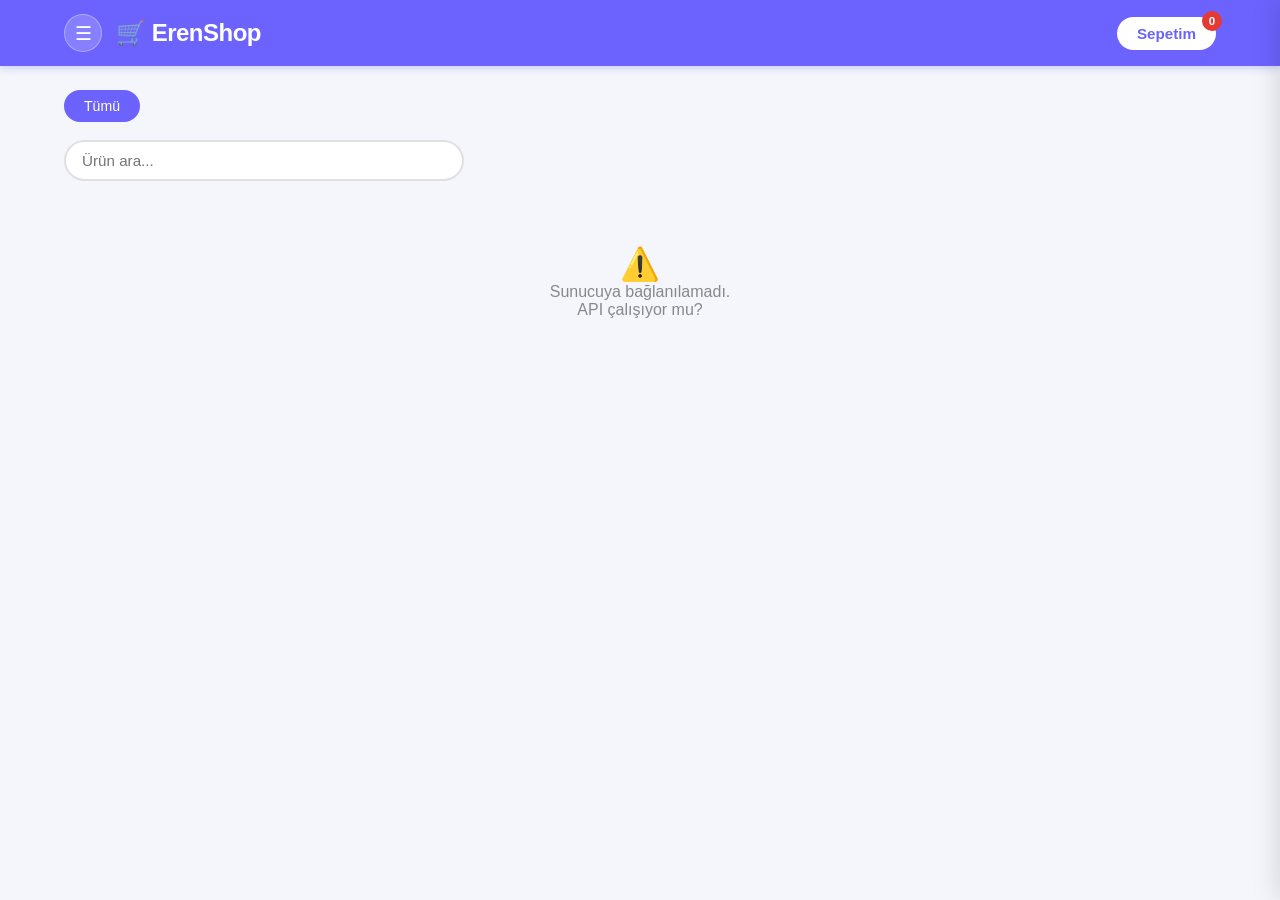
<file: frontend/index.html>
<!DOCTYPE html>
<html lang="tr">
<head>
  <meta charset="UTF-8" />
  <meta name="viewport" content="width=device-width, initial-scale=1.0" />
  <title>ErenShop</title>
  <link rel="stylesheet" href="style.css?v=2" />
</head>
<body>

  <!-- ========== HEADER ========== -->
  <header class="header">
    <div class="header-inner">
      <button class="menu-toggle" id="menuToggle" title="Menü">☰</button>
      <div class="logo">🛒 ErenShop</div>
      <button class="cart-btn" id="cartToggleBtn" style="margin-left:auto;">
        Sepetim
        <span class="cart-badge" id="cartBadge">0</span>
      </button>
    </div>
  </header>

  <!-- ========== SOL SIDEBAR ========== -->
  <aside class="side-nav" id="sideNav">
    <div class="side-nav-header">
      <span>Menü</span>
      <button class="side-nav-close" id="menuClose" title="Kapat">✕</button>
    </div>
    <div class="side-nav-body">
      <div class="nav-section">
        <label class="nav-label">Kullanıcı</label>
        <div class="user-tag-side" id="userTag">⏳ Yükleniyor...</div>
      </div>
      <div class="nav-section">
        <label class="nav-label">Sayfalar</label>
        <a href="/frontend/index.html" class="nav-link active">🛒 Mağaza</a>
        <a href="/frontend/training.html" class="nav-link">🎓 Eğitim</a>
        <a href="/frontend/docs.html" class="nav-link">📖 Dokümanlar</a>
        <a href="/docs" target="_blank" class="nav-link">📋 Swagger API</a>
      </div>
    </div>
  </aside>
  <div class="side-nav-overlay" id="sideNavOverlay"></div>

  <!-- ========== ANA İÇERİK ========== -->
  <main class="main">

    <!-- Kategori Filtreleri -->
    <section class="categories" id="categoriesBar">
      <button class="cat-btn active" data-id="0">Tümü</button>
      <!-- Kategoriler JS ile doldurulacak -->
    </section>

    <!-- Arama Kutusu -->
    <div class="search-bar">
      <input
        type="text"
        id="searchInput"
        placeholder="Ürün ara..."
        autocomplete="off"
      />
    </div>

    <!-- Ürün Grid -->
    <section class="products-grid" id="productsGrid">
      <!-- Ürünler JS ile doldurulacak -->
    </section>

  </main>

  <!-- ========== SEPET SIDEBAR ========== -->
  <div class="overlay" id="overlay"></div>

  <aside class="cart-sidebar" id="cartSidebar">
    <div class="cart-header">
      <h2>Sepetim</h2>
      <button class="close-btn" id="closeSidebarBtn">✕</button>
    </div>

    <div class="cart-items" id="cartItems">
      <!-- Sepet ürünleri JS ile doldurulacak -->
    </div>

    <div class="cart-footer">
      <div class="cart-total">
        Toplam: <strong id="cartTotal">₺0.00</strong>
      </div>
      <button class="order-btn" id="orderBtn">Siparişi Tamamla</button>
    </div>
  </aside>

  <!-- ========== TOAST BİLDİRİM ========== -->
  <div class="toast" id="toast"></div>

  <!-- ========== SİPARİŞ BAŞARILI MODAL ========== -->
  <div class="modal-overlay" id="modalOverlay">
    <div class="modal">
      <div class="modal-icon">✅</div>
      <h2>Sipariş Verildi!</h2>
      <p id="modalOrderNo"></p>
      <button class="modal-btn" id="modalCloseBtn">Tamam</button>
    </div>
  </div>

  <script src="app.js?v=2"></script>
</body>
</html>
</file>
<file: frontend/style.css>
/* ============================================================
   ErenShop Frontend - style.css
   ============================================================ */

*, *::before, *::after {
  box-sizing: border-box;
  margin: 0;
  padding: 0;
}

:root {
  --primary: #6c63ff;
  --primary-dark: #574fd6;
  --danger: #e53935;
  --success: #43a047;
  --bg: #f4f6fb;
  --card-bg: #ffffff;
  --text: #2d2d2d;
  --text-light: #888;
  --border: #e0e0e0;
  --shadow: 0 2px 12px rgba(0,0,0,0.08);
  --radius: 12px;
}

body {
  font-family: 'Segoe UI', sans-serif;
  background: var(--bg);
  color: var(--text);
  min-height: 100vh;
}

/* ── HEADER ── */
.header {
  background: var(--primary);
  color: #fff;
  position: sticky;
  top: 0;
  z-index: 100;
  box-shadow: 0 2px 8px rgba(108,99,255,0.3);
}

.header-inner {
  max-width: 1200px;
  margin: 0 auto;
  padding: 14px 24px;
  display: flex;
  align-items: center;
  justify-content: space-between;
}

.logo {
  font-size: 1.5rem;
  font-weight: 700;
  letter-spacing: -0.5px;
}

.user-tag {
  background: rgba(255,255,255,0.18);
  border: 1px solid rgba(255,255,255,0.35);
  border-radius: 20px;
  padding: 5px 14px;
  font-size: 0.85rem;
  font-weight: 500;
  color: #fff;
  margin-left: auto;
  margin-right: 12px;
  white-space: nowrap;
}

.docs-btn {
  background: rgba(255,255,255,0.15);
  border: 1px solid rgba(255,255,255,0.35);
  border-radius: 20px;
  padding: 5px 14px;
  font-size: 0.85rem;
  color: #fff;
  text-decoration: none;
  margin-right: 12px;
  white-space: nowrap;
  transition: background 0.2s;
}
.docs-btn:hover { background: rgba(255,255,255,0.28); }

.cart-btn {
  position: relative;
  background: #fff;
  color: var(--primary);
  border: none;
  border-radius: 24px;
  padding: 8px 20px;
  font-size: 0.95rem;
  font-weight: 600;
  cursor: pointer;
  transition: transform 0.15s, box-shadow 0.15s;
}

.cart-btn:hover {
  transform: translateY(-1px);
  box-shadow: 0 4px 12px rgba(0,0,0,0.15);
}

.cart-badge {
  position: absolute;
  top: -6px;
  right: -6px;
  background: var(--danger);
  color: #fff;
  font-size: 0.72rem;
  font-weight: 700;
  width: 20px;
  height: 20px;
  border-radius: 50%;
  display: flex;
  align-items: center;
  justify-content: center;
}

/* ── ANA İÇERİK ── */
.main {
  max-width: 1200px;
  margin: 0 auto;
  padding: 24px;
}

/* ── KATEGORİLER ── */
.categories {
  display: flex;
  gap: 10px;
  flex-wrap: wrap;
  margin-bottom: 18px;
}

.cat-btn {
  background: #fff;
  border: 2px solid var(--border);
  border-radius: 24px;
  padding: 6px 18px;
  font-size: 0.88rem;
  font-weight: 500;
  cursor: pointer;
  transition: all 0.15s;
  color: var(--text);
}

.cat-btn:hover {
  border-color: var(--primary);
  color: var(--primary);
}

.cat-btn.active {
  background: var(--primary);
  border-color: var(--primary);
  color: #fff;
}

/* ── ARAMA ── */
.search-bar {
  margin-bottom: 24px;
}

.search-bar input {
  width: 100%;
  max-width: 400px;
  padding: 10px 16px;
  border: 2px solid var(--border);
  border-radius: 24px;
  font-size: 0.95rem;
  outline: none;
  transition: border-color 0.15s;
}

.search-bar input:focus {
  border-color: var(--primary);
}

/* ── ÜRÜN GRID ── */
.products-grid {
  display: grid;
  grid-template-columns: repeat(auto-fill, minmax(220px, 1fr));
  gap: 20px;
}

/* ── ÜRÜN KARTI ── */
.product-card {
  background: var(--card-bg);
  border-radius: var(--radius);
  box-shadow: var(--shadow);
  padding: 20px;
  display: flex;
  flex-direction: column;
  gap: 10px;
  transition: transform 0.15s, box-shadow 0.15s;
}

.product-card:hover {
  transform: translateY(-3px);
  box-shadow: 0 6px 20px rgba(0,0,0,0.12);
}

.product-emoji {
  font-size: 2.4rem;
  text-align: center;
}

.product-name {
  font-size: 1rem;
  font-weight: 600;
  line-height: 1.3;
}

.product-category {
  font-size: 0.78rem;
  color: var(--text-light);
  background: var(--bg);
  display: inline-block;
  padding: 2px 8px;
  border-radius: 8px;
}

.product-price {
  font-size: 1.2rem;
  font-weight: 700;
  color: var(--primary);
  margin-top: auto;
}

.product-stock {
  font-size: 0.8rem;
  color: var(--text-light);
}

.product-stock.low {
  color: var(--danger);
}

.add-to-cart-btn {
  background: var(--primary);
  color: #fff;
  border: none;
  border-radius: 8px;
  padding: 9px;
  font-size: 0.9rem;
  font-weight: 600;
  cursor: pointer;
  transition: background 0.15s;
}

.add-to-cart-btn:hover {
  background: var(--primary-dark);
}

.add-to-cart-btn:disabled {
  background: var(--border);
  color: var(--text-light);
  cursor: not-allowed;
}

/* ── SKELETON LOADER ── */
.skeleton {
  background: #e8e8e8;
  border-radius: var(--radius);
  height: 200px;
  animation: pulse 1.2s infinite;
}

@keyframes pulse {
  0%, 100% { opacity: 1; }
  50% { opacity: 0.5; }
}

/* ── SEPET SIDEBAR ── */
.overlay {
  position: fixed;
  inset: 0;
  background: rgba(0,0,0,0.45);
  z-index: 200;
  opacity: 0;
  pointer-events: none;
  transition: opacity 0.25s;
}

.overlay.visible {
  opacity: 1;
  pointer-events: all;
}

.cart-sidebar {
  position: fixed;
  top: 0;
  right: 0;
  width: 380px;
  max-width: 100vw;
  height: 100vh;
  background: #fff;
  z-index: 300;
  display: flex;
  flex-direction: column;
  transform: translateX(100%);
  transition: transform 0.3s ease;
  box-shadow: -4px 0 24px rgba(0,0,0,0.12);
}

.cart-sidebar.open {
  transform: translateX(0);
}

.cart-header {
  display: flex;
  align-items: center;
  justify-content: space-between;
  padding: 20px 24px;
  border-bottom: 1px solid var(--border);
}

.cart-header h2 {
  font-size: 1.2rem;
}

.close-btn {
  background: none;
  border: none;
  font-size: 1.2rem;
  cursor: pointer;
  color: var(--text-light);
  padding: 4px 8px;
  border-radius: 6px;
  transition: background 0.15s;
}

.close-btn:hover {
  background: var(--bg);
}

.cart-items {
  flex: 1;
  overflow-y: auto;
  padding: 16px 24px;
  display: flex;
  flex-direction: column;
  gap: 14px;
}

.cart-empty {
  text-align: center;
  color: var(--text-light);
  margin-top: 60px;
  font-size: 0.95rem;
}

.cart-empty-icon {
  font-size: 3rem;
  display: block;
  margin-bottom: 12px;
}

/* ── SEPET ÜRÜNLERİ ── */
.cart-item {
  display: flex;
  align-items: center;
  gap: 12px;
  background: var(--bg);
  border-radius: 10px;
  padding: 12px;
}

.cart-item-info {
  flex: 1;
  min-width: 0;
}

.cart-item-name {
  font-weight: 600;
  font-size: 0.9rem;
  white-space: nowrap;
  overflow: hidden;
  text-overflow: ellipsis;
}

.cart-item-detail {
  font-size: 0.8rem;
  color: var(--text-light);
  margin-top: 2px;
}

.cart-item-price {
  font-weight: 700;
  color: var(--primary);
  font-size: 0.95rem;
  white-space: nowrap;
}

.remove-btn {
  background: none;
  border: none;
  color: var(--danger);
  font-size: 1.1rem;
  cursor: pointer;
  padding: 4px;
  border-radius: 6px;
  transition: background 0.15s;
  line-height: 1;
}

.remove-btn:hover {
  background: #fdecea;
}

/* ── SEPET ALT ── */
.cart-footer {
  padding: 20px 24px;
  border-top: 1px solid var(--border);
  display: flex;
  flex-direction: column;
  gap: 14px;
}

.cart-total {
  font-size: 1rem;
  text-align: right;
}

.cart-total strong {
  font-size: 1.3rem;
  color: var(--primary);
}

.order-btn {
  background: var(--success);
  color: #fff;
  border: none;
  border-radius: 10px;
  padding: 14px;
  font-size: 1rem;
  font-weight: 700;
  cursor: pointer;
  transition: background 0.15s;
}

.order-btn:hover {
  background: #388e3c;
}

.order-btn:disabled {
  background: var(--border);
  color: var(--text-light);
  cursor: not-allowed;
}

/* ── TOAST ── */
.toast {
  position: fixed;
  bottom: 28px;
  left: 50%;
  transform: translateX(-50%) translateY(20px);
  background: #2d2d2d;
  color: #fff;
  padding: 12px 24px;
  border-radius: 24px;
  font-size: 0.9rem;
  opacity: 0;
  transition: opacity 0.25s, transform 0.25s;
  z-index: 500;
  pointer-events: none;
  white-space: nowrap;
}

.toast.show {
  opacity: 1;
  transform: translateX(-50%) translateY(0);
}

.toast.success { background: var(--success); }
.toast.error   { background: var(--danger); }

/* ── MODAL ── */
.modal-overlay {
  position: fixed;
  inset: 0;
  background: rgba(0,0,0,0.5);
  z-index: 600;
  display: flex;
  align-items: center;
  justify-content: center;
  opacity: 0;
  pointer-events: none;
  transition: opacity 0.25s;
}

.modal-overlay.visible {
  opacity: 1;
  pointer-events: all;
}

.modal {
  background: #fff;
  border-radius: 16px;
  padding: 40px 32px;
  text-align: center;
  max-width: 340px;
  width: 90%;
  transform: scale(0.92);
  transition: transform 0.25s;
}

.modal-overlay.visible .modal {
  transform: scale(1);
}

.modal-icon {
  font-size: 3rem;
  margin-bottom: 16px;
}

.modal h2 {
  font-size: 1.3rem;
  margin-bottom: 10px;
}

.modal p {
  color: var(--text-light);
  font-size: 0.9rem;
  margin-bottom: 24px;
}

.modal-btn {
  background: var(--primary);
  color: #fff;
  border: none;
  border-radius: 10px;
  padding: 12px 32px;
  font-size: 1rem;
  font-weight: 600;
  cursor: pointer;
  transition: background 0.15s;
}

.modal-btn:hover {
  background: var(--primary-dark);
}

/* ============================================================
   ORTAK SIDE NAV (Mağaza, Eğitim, Dokümanlar — hepsi kullanır)
   ============================================================ */
.menu-toggle {
  background: rgba(255,255,255,0.18);
  border: 1px solid rgba(255,255,255,0.35);
  color: #fff;
  width: 38px;
  height: 38px;
  border-radius: 50%;
  font-size: 1.2rem;
  cursor: pointer;
  display: flex;
  align-items: center;
  justify-content: center;
  margin-right: 14px;
  flex-shrink: 0;
  transition: background 0.15s;
}
.menu-toggle:hover { background: rgba(255,255,255,0.3); }

.side-nav {
  position: fixed;
  top: 0;
  left: -300px;
  width: 280px;
  height: 100vh;
  background: #fff;
  box-shadow: 4px 0 16px rgba(0,0,0,0.15);
  z-index: 2500;
  transition: left 0.25s ease;
  display: flex;
  flex-direction: column;
}
.side-nav.open { left: 0; }

.side-nav-header {
  background: var(--primary);
  color: #fff;
  padding: 16px 20px;
  display: flex;
  align-items: center;
  justify-content: space-between;
  font-size: 1.05rem;
  font-weight: 700;
}
.side-nav-close {
  background: transparent;
  border: none;
  color: #fff;
  width: 32px;
  height: 32px;
  font-size: 1.3rem;
  cursor: pointer;
  border-radius: 50%;
  transition: background 0.15s;
}
.side-nav-close:hover { background: rgba(255,255,255,0.2); }

.side-nav-body {
  flex: 1;
  overflow-y: auto;
  padding: 16px;
}
.nav-section { margin-bottom: 22px; }
.nav-label {
  display: block;
  font-size: 0.72rem;
  text-transform: uppercase;
  letter-spacing: 1px;
  color: var(--text-light);
  margin-bottom: 8px;
  padding-left: 4px;
}
.user-tag-side {
  background: linear-gradient(135deg, #6c63ff 0%, #574fd6 100%);
  color: #fff;
  padding: 12px 16px;
  border-radius: 10px;
  font-weight: 600;
  margin-bottom: 8px;
  font-size: 0.95rem;
}
.user-select-side {
  width: 100%;
  padding: 8px 12px;
  border: 1px solid var(--border, #e0e0e0);
  border-radius: 8px;
  font-size: 0.9rem;
  background: #fff;
  cursor: pointer;
  color: var(--text, #2d2d2d);
}
.nav-link {
  display: block;
  padding: 11px 14px;
  border-radius: 8px;
  text-decoration: none;
  color: var(--text, #2d2d2d);
  font-size: 0.95rem;
  margin-bottom: 4px;
  transition: background 0.15s, color 0.15s;
}
.nav-link:hover { background: #f5f0ff; color: var(--primary); }
.nav-link.active { background: var(--primary); color: #fff; }

.side-nav-overlay {
  position: fixed;
  inset: 0;
  background: rgba(0,0,0,0.4);
  z-index: 2400;
  opacity: 0;
  pointer-events: none;
  transition: opacity 0.25s;
}
.side-nav-overlay.open {
  opacity: 1;
  pointer-events: auto;
}

/* ── RESPONSIVE ── */
@media (max-width: 600px) {
  .main { padding: 16px; }
  .products-grid { grid-template-columns: repeat(auto-fill, minmax(160px, 1fr)); gap: 14px; }
  .cart-sidebar { width: 100vw; }
}
</file>
